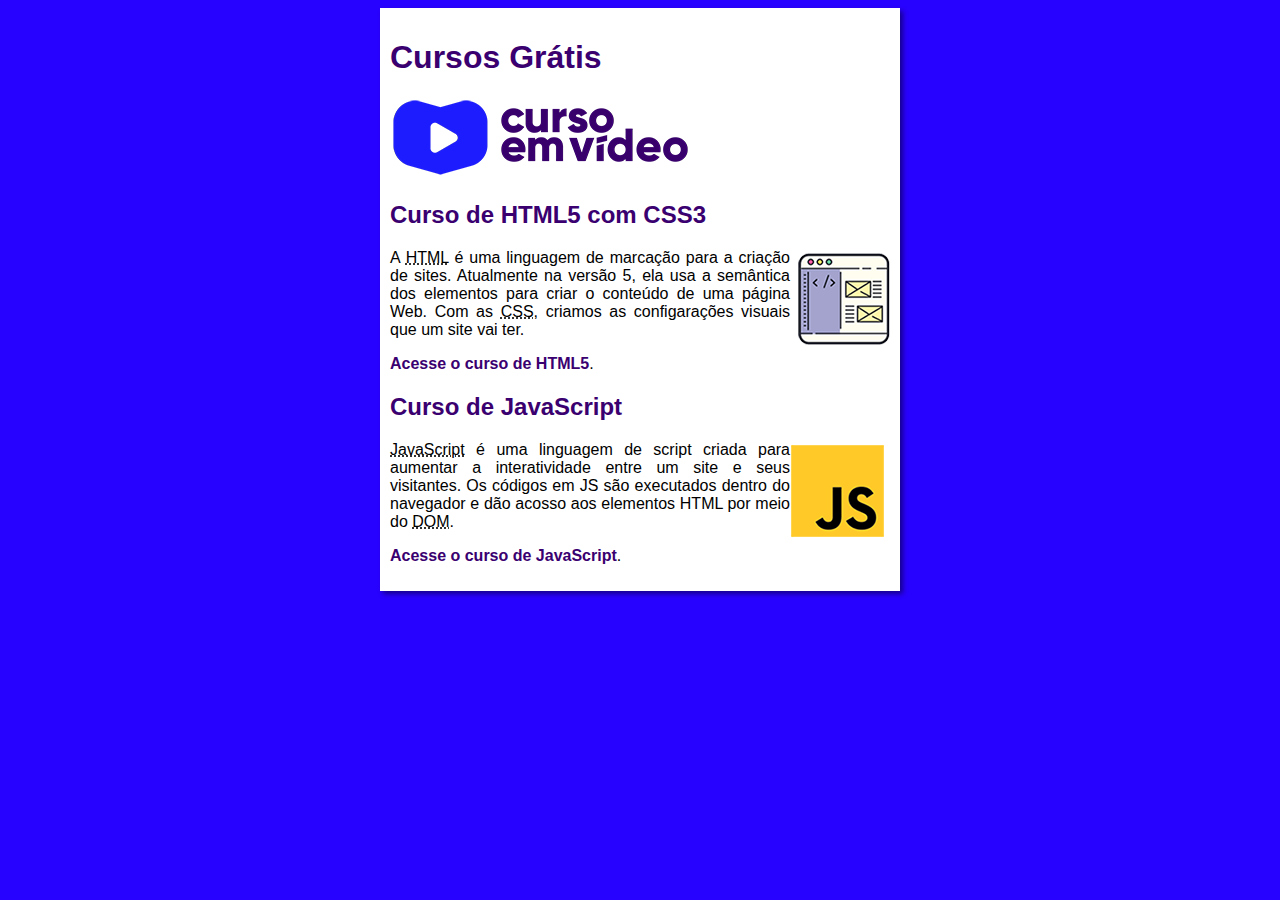
<file: index.html>
<!DOCTYPE html>
<html lang="pt-br">
<head>
    <meta charset="UTF-8">
    <meta http-equiv="X-UA-Compatible" content="IE=edge">
    <meta name="viewport" content="width=device-width, initial-scale=1.0">
    <title>Curso em Vídeo</title>
    <link rel="stylesheet" href="estilos/style.css">
</head>
<body>
    <main>
        <header>
            <h1>Cursos Grátis</h1>
            <img src="imagens/curso-em-video-cor.png" alt="Curso em Vídeo">
        </header>
        <article>
            <h2>Curso de HTML5 com CSS3</h2>
            <img class="lado" src="imagens/curso-html-css.png" alt="Curso HTML">
            <p>A <abbr title="HyperText Markup Language">HTML</abbr> é uma linguagem de marcação para a criação de sites. Atualmente na versão 5, ela usa a semântica dos elementos para criar o conteúdo de uma página Web. Com as <abbr title="Cascading Style Sheets">CSS</abbr>, criamos as configarações visuais que um site vai ter.</p>
            <p><a href="curso-html.html">Acesse o curso de HTML5</a>.</p>
        </article>
        <article>
            <h2>Curso de JavaScript</h2>
            <img class="lado" src="imagens/curso-javascript.png" alt="Curso JS">
            <p><abbr title="JavaScript">JavaScript</abbr> é uma linguagem de script criada para aumentar a interatividade entre um site e seus visitantes. Os códigos em JS são executados dentro do navegador e dão acosso aos elementos HTML por meio do <abbr title="Document Object Model">DOM</abbr>.</p>
            <p><a href="curso-js.html">Acesse o curso de JavaScript</a>.</p>
        </article>
    </main>
</body>
</html>
</file>
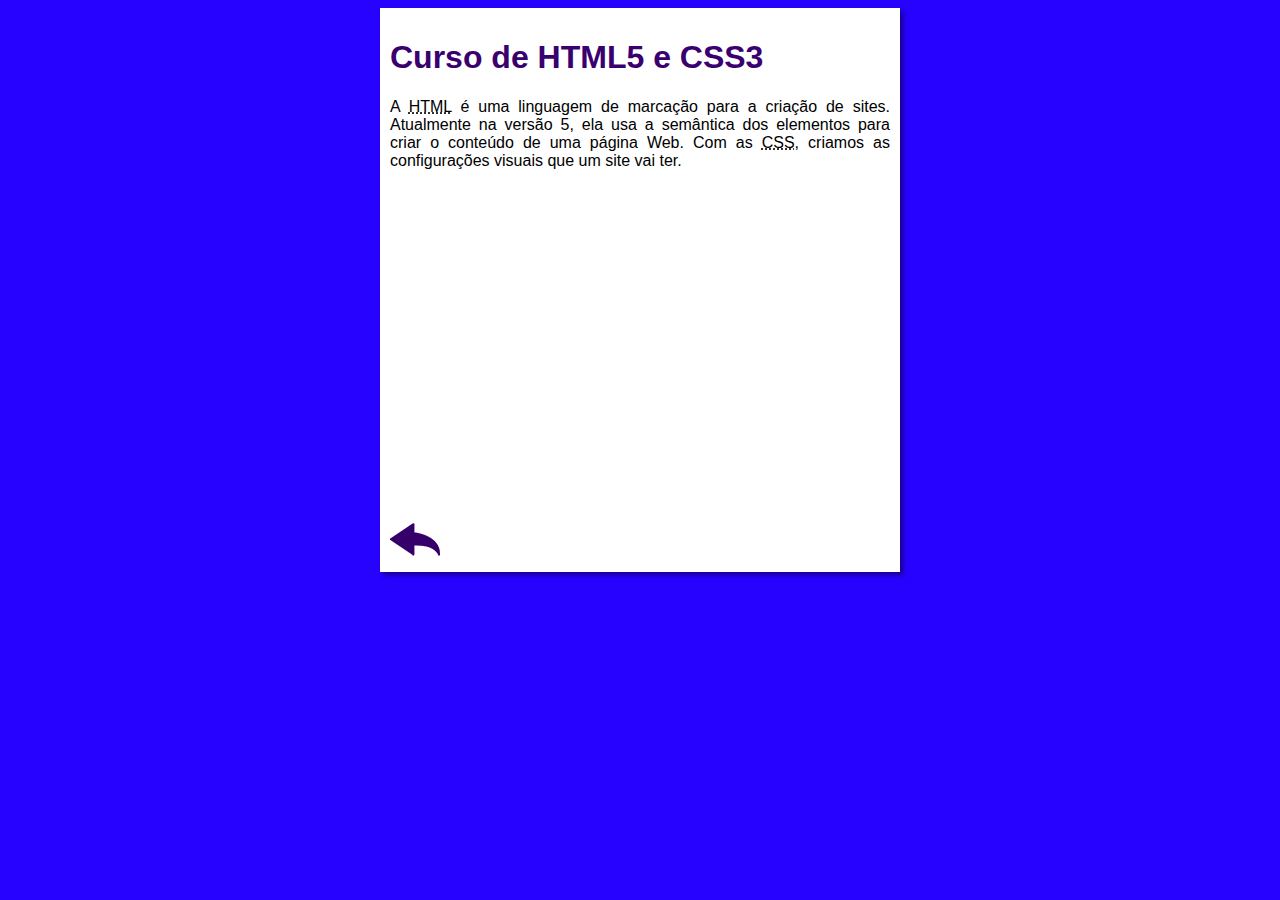
<file: curso-html.html>
<!DOCTYPE html>
<html lang="pt-br">
<head>
    <meta charset="UTF-8">
    <meta http-equiv="X-UA-Compatible" content="IE=edge">
    <meta name="viewport" content="width=device-width, initial-scale=1.0">
    <title>Curso de HTML</title>
    <link rel="stylesheet" href="estilos/style.css">
</head>
<body>
    <main>
        <header>
            <h1>Curso de HTML5 e CSS3</h1>
        </header>
        <article>
            <p>A <abbr title="HyperText Markup Language">HTML</abbr> é uma linguagem de marcação para a criação de sites. Atualmente na versão 5, ela usa a semântica dos elementos para criar o conteúdo de uma página Web. Com as <abbr title="Cascading Style Sheets">CSS</abbr>, criamos as configurações visuais que um site vai ter.</p>

            <div class="video">
                <iframe width="560" height="315" src="https://www.youtube.com/embed/riSVzwlSnhw" frameborder="0" allow="accelerometer; autoplay; encrypted-media; gyroscope; picture-in-picture" allowfullscreen></iframe>
            </div>

            <a href="index.html"><img src="imagens/btn-back.png" alt="Voltar"></a>
            
        </article>
    </main>
</body>
</html>
</file>
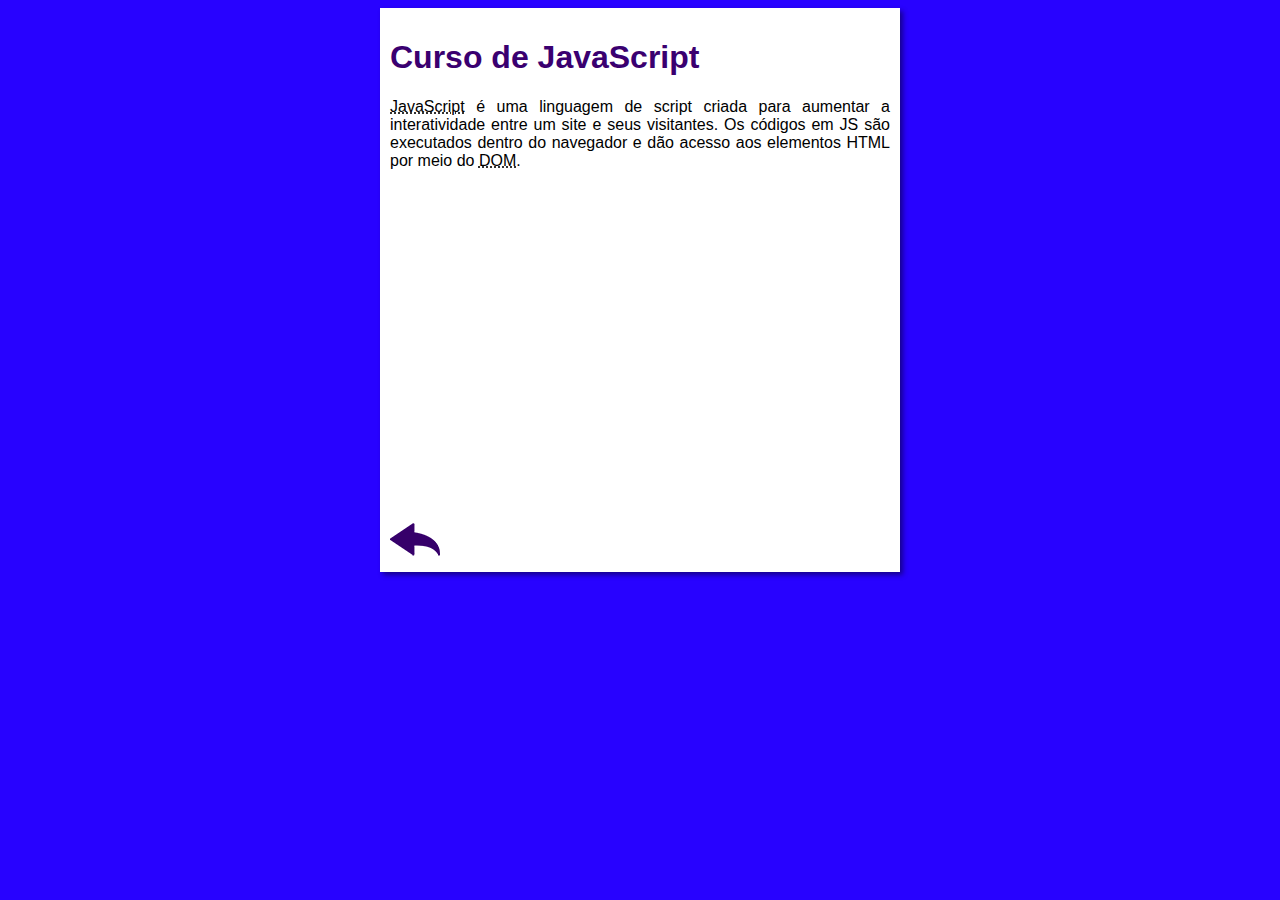
<file: curso-js.html>
<!DOCTYPE html>
<html lang="pt-br">
<head>
    <meta charset="UTF-8">
    <meta http-equiv="X-UA-Compatible" content="IE=edge">
    <meta name="viewport" content="width=device-width, initial-scale=1.0">
    <title>Curso de JavaScript</title>
    <link rel="stylesheet" href="estilos/style.css">
</head>
<body>
    <main>
        <header>
            <h1>Curso de JavaScript</h1>
        </header>
        <article>
            <p><abbr title="JavaScript">JavaScript</abbr> é uma linguagem de script criada para aumentar a interatividade entre um site e seus visitantes. Os códigos em JS são executados dentro do navegador e dão acesso aos elementos HTML por meio do <abbr title="Document Object Model">DOM</abbr>.</p>

            <div class="video">
                <iframe width="560" height="315" src="https://www.youtube.com/embed/BXqUH86F-kA" frameborder="0" allow="accelerometer; autoplay; encrypted-media; gyroscope; picture-in-picture" allowfullscreen></iframe>
            </div>

            <a href="index.html"><img src="imagens/btn-back.png" alt="Voltar"></a>
        </article>
    </main>
</body>
</html>
</file>
<file: estilos/style.css>
@charset "UTF-8";

* {
    font-family: Arial, Helvetica, sans-serif;
    font-size: 16px;
}

body {
    background-color: rgb(40, 2, 255);
    text-align: justify;
}

main {
    background-color: white;
    width: 500px;
    margin: auto;
    min-width: 300px;
    max-width: 800px;
    padding: 10px;
    box-shadow: 3px 3px 5px rgba(0, 0, 0, 0.450);
}

h1 {
    font-size: 2em;
    color: rgb(58, 0, 112);
}

h2 {
    font-size: 1.5em;
    color: rgb(58, 0, 112);
}

img.lado {
    float: right;
}

a {
    text-decoration: none;
    font-weight: bold;
    color: rgb(58, 0, 112);
}

a:hover {
    text-decoration: underline;
    color: rgb(26, 26, 255);
}

div.video {
    margin: 0px -20px 30px;
    padding: 20px;
    padding-bottom: 57%;
    position: relative;
}

div.video > iframe {
    position: absolute;
    top: 5%;
    left: 5%;
    width: 90%;
    height: 90%;
}
</file>
